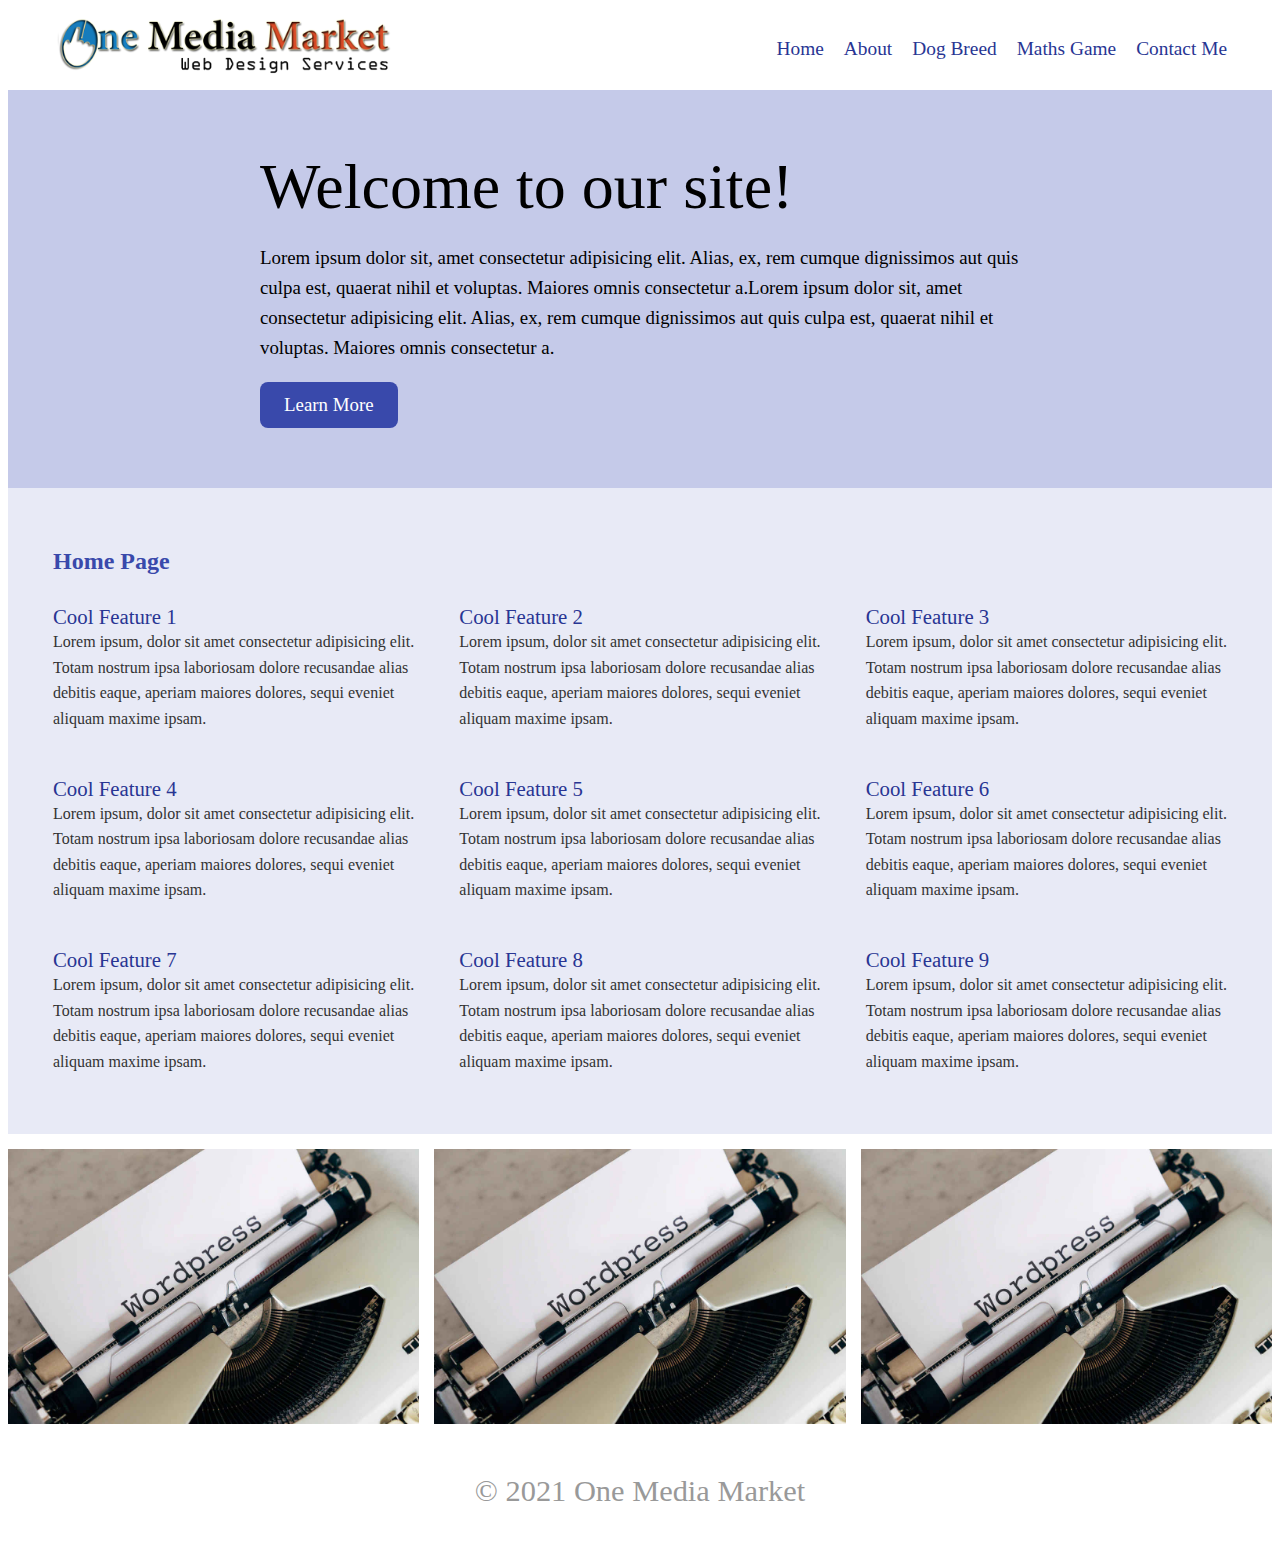
<file: index.html>
<!DOCTYPE html>
<html lang="en">
  <head>
    <meta charset="UTF-8" />
    <meta name="viewport" content="width=device-width, initial-scale=1.0" />

    <!-- <link rel="preconnect" href="https://fonts.gstatic.com" />
    <link href="https://fonts.googleapis.com/css2?family=Source+Sans+Pro:ital,wght@0,400;0,700;1,400&display=swap" rel="stylesheet" /> -->
    <link rel="stylesheet" href="css/style.css" />
    <title>Document</title>
  </head>
  <body>
    <div class="header">
      <a href="index.html"><img class="logo" src="img/OneMediaMarket_Web_Design_Ireland.png" alt="" /></a>
      <ul class="nav">
        <li><a href="index.html">Home</a></li>
        <li><a href="about.html">About</a></li>
        <li><a href="dog_breed.html">Dog Breed</a></li>
        <li><a href="math.html">Maths Game</a></li>
        <li><a href="contact.html">Contact Me</a></li>
      </ul>
    </div>
    <div class="hero">
      <div class="hero-inner">
        <h1>Welcome to our site!</h1>
        <p>Lorem ipsum dolor sit, amet consectetur adipisicing elit. Alias, ex, rem cumque dignissimos aut quis culpa est, quaerat nihil et voluptas. Maiores omnis consectetur a.Lorem ipsum dolor sit, amet consectetur adipisicing elit. Alias, ex, rem cumque dignissimos aut quis culpa est, quaerat nihil et voluptas. Maiores omnis consectetur a.</p>
        <a href="#" class="button">Learn More</a>
      </div>
    </div>
    <div class="features">
      <h2 class="page_title">Home Page</h2>
      <div class="features-inner">
        <div class="featured-item">
          <h3>Cool Feature 1</h3>
          <p>Lorem ipsum, dolor sit amet consectetur adipisicing elit. Totam nostrum ipsa laboriosam dolore recusandae alias debitis eaque, aperiam maiores dolores, sequi eveniet aliquam maxime ipsam.</p>
        </div>
        <div class="featured-item">
          <h3>Cool Feature 2</h3>
          <p>Lorem ipsum, dolor sit amet consectetur adipisicing elit. Totam nostrum ipsa laboriosam dolore recusandae alias debitis eaque, aperiam maiores dolores, sequi eveniet aliquam maxime ipsam.</p>
        </div>
        <div class="featured-item">
          <h3>Cool Feature 3</h3>
          <p>Lorem ipsum, dolor sit amet consectetur adipisicing elit. Totam nostrum ipsa laboriosam dolore recusandae alias debitis eaque, aperiam maiores dolores, sequi eveniet aliquam maxime ipsam.</p>
        </div>
        <div class="featured-item">
          <h3>Cool Feature 4</h3>
          <p>Lorem ipsum, dolor sit amet consectetur adipisicing elit. Totam nostrum ipsa laboriosam dolore recusandae alias debitis eaque, aperiam maiores dolores, sequi eveniet aliquam maxime ipsam.</p>
        </div>
        <div class="featured-item">
          <h3>Cool Feature 5</h3>
          <p>Lorem ipsum, dolor sit amet consectetur adipisicing elit. Totam nostrum ipsa laboriosam dolore recusandae alias debitis eaque, aperiam maiores dolores, sequi eveniet aliquam maxime ipsam.</p>
        </div>
        <div class="featured-item">
          <h3>Cool Feature 6</h3>
          <p>Lorem ipsum, dolor sit amet consectetur adipisicing elit. Totam nostrum ipsa laboriosam dolore recusandae alias debitis eaque, aperiam maiores dolores, sequi eveniet aliquam maxime ipsam.</p>
        </div>
        <div class="featured-item">
          <h3>Cool Feature 7</h3>
          <p>Lorem ipsum, dolor sit amet consectetur adipisicing elit. Totam nostrum ipsa laboriosam dolore recusandae alias debitis eaque, aperiam maiores dolores, sequi eveniet aliquam maxime ipsam.</p>
        </div>
        <div class="featured-item">
          <h3>Cool Feature 8</h3>
          <p>Lorem ipsum, dolor sit amet consectetur adipisicing elit. Totam nostrum ipsa laboriosam dolore recusandae alias debitis eaque, aperiam maiores dolores, sequi eveniet aliquam maxime ipsam.</p>
        </div>
        <div class="featured-item">
          <h3>Cool Feature 9</h3>
          <p>Lorem ipsum, dolor sit amet consectetur adipisicing elit. Totam nostrum ipsa laboriosam dolore recusandae alias debitis eaque, aperiam maiores dolores, sequi eveniet aliquam maxime ipsam.</p>
        </div>
      </div>
    </div>
    <div class="photos-container">
      <div class="photos">
        <img src="img/wordpress.jpg" alt="" />
        <img src="img/wordpress.jpg" alt="" />
        <img src="img/wordpress.jpg" alt="" />
      </div>
    </div>

    <div class="footer">
      <p>&copy; 2021 One Media Market</p>
    </div>
    <script src="js/script.js"></script>
  </body>
</html>
</file>
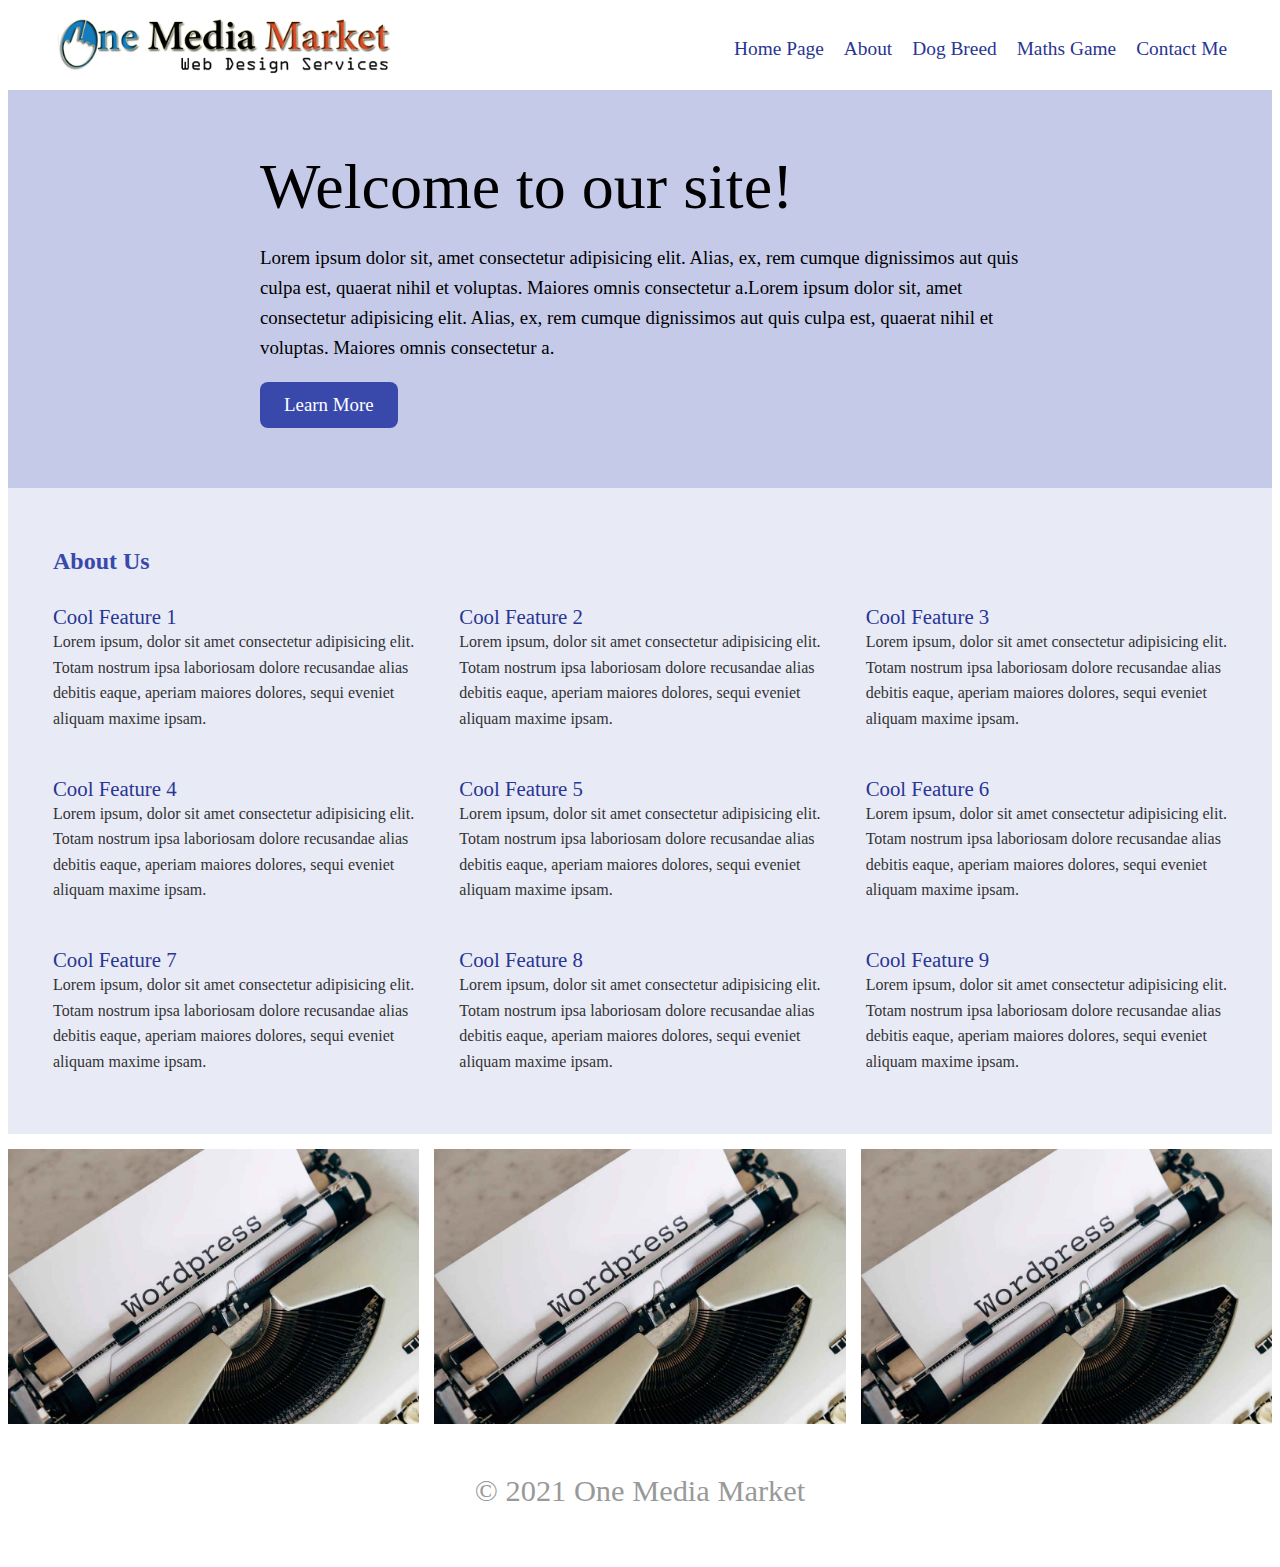
<file: about.html>
<!DOCTYPE html>
<html lang="en">
  <head>
    <meta charset="UTF-8" />
    <meta name="viewport" content="width=device-width, initial-scale=1.0" />

    <!-- <link rel="preconnect" href="https://fonts.gstatic.com" />
    <link href="https://fonts.googleapis.com/css2?family=Source+Sans+Pro:ital,wght@0,400;0,700;1,400&display=swap" rel="stylesheet" /> -->
    <link rel="stylesheet" href="css/style.css" />
    <title>Document</title>
  </head>
  <body>
    <div class="header">
      <a href="index.html"><img class="logo" src="img/OneMediaMarket_Web_Design_Ireland.png" alt="" /></a>
      <ul class="nav">
        <li><a href="index.html">Home Page</a></li>
        <li><a href="about.html">About</a></li>
        <li><a href="dog_breed.html">Dog Breed</a></li>
        <li><a href="math.html">Maths Game</a></li>
        <li><a href="contact.html">Contact Me</a></li>
      </ul>
    </div>
    <div class="hero">
      <div class="hero-inner">
        <h1>Welcome to our site!</h1>
        <p>Lorem ipsum dolor sit, amet consectetur adipisicing elit. Alias, ex, rem cumque dignissimos aut quis culpa est, quaerat nihil et voluptas. Maiores omnis consectetur a.Lorem ipsum dolor sit, amet consectetur adipisicing elit. Alias, ex, rem cumque dignissimos aut quis culpa est, quaerat nihil et voluptas. Maiores omnis consectetur a.</p>
        <a href="#" class="button">Learn More</a>
      </div>
    </div>

    <div class="features">
      <h2 class="page_title">About Us</h2>
      <div class="features-inner">
        <div class="featured-item">
          <h3>Cool Feature 1</h3>
          <p>Lorem ipsum, dolor sit amet consectetur adipisicing elit. Totam nostrum ipsa laboriosam dolore recusandae alias debitis eaque, aperiam maiores dolores, sequi eveniet aliquam maxime ipsam.</p>
        </div>
        <div class="featured-item">
          <h3>Cool Feature 2</h3>
          <p>Lorem ipsum, dolor sit amet consectetur adipisicing elit. Totam nostrum ipsa laboriosam dolore recusandae alias debitis eaque, aperiam maiores dolores, sequi eveniet aliquam maxime ipsam.</p>
        </div>
        <div class="featured-item">
          <h3>Cool Feature 3</h3>
          <p>Lorem ipsum, dolor sit amet consectetur adipisicing elit. Totam nostrum ipsa laboriosam dolore recusandae alias debitis eaque, aperiam maiores dolores, sequi eveniet aliquam maxime ipsam.</p>
        </div>
        <div class="featured-item">
          <h3>Cool Feature 4</h3>
          <p>Lorem ipsum, dolor sit amet consectetur adipisicing elit. Totam nostrum ipsa laboriosam dolore recusandae alias debitis eaque, aperiam maiores dolores, sequi eveniet aliquam maxime ipsam.</p>
        </div>
        <div class="featured-item">
          <h3>Cool Feature 5</h3>
          <p>Lorem ipsum, dolor sit amet consectetur adipisicing elit. Totam nostrum ipsa laboriosam dolore recusandae alias debitis eaque, aperiam maiores dolores, sequi eveniet aliquam maxime ipsam.</p>
        </div>
        <div class="featured-item">
          <h3>Cool Feature 6</h3>
          <p>Lorem ipsum, dolor sit amet consectetur adipisicing elit. Totam nostrum ipsa laboriosam dolore recusandae alias debitis eaque, aperiam maiores dolores, sequi eveniet aliquam maxime ipsam.</p>
        </div>
        <div class="featured-item">
          <h3>Cool Feature 7</h3>
          <p>Lorem ipsum, dolor sit amet consectetur adipisicing elit. Totam nostrum ipsa laboriosam dolore recusandae alias debitis eaque, aperiam maiores dolores, sequi eveniet aliquam maxime ipsam.</p>
        </div>
        <div class="featured-item">
          <h3>Cool Feature 8</h3>
          <p>Lorem ipsum, dolor sit amet consectetur adipisicing elit. Totam nostrum ipsa laboriosam dolore recusandae alias debitis eaque, aperiam maiores dolores, sequi eveniet aliquam maxime ipsam.</p>
        </div>
        <div class="featured-item">
          <h3>Cool Feature 9</h3>
          <p>Lorem ipsum, dolor sit amet consectetur adipisicing elit. Totam nostrum ipsa laboriosam dolore recusandae alias debitis eaque, aperiam maiores dolores, sequi eveniet aliquam maxime ipsam.</p>
        </div>
      </div>
    </div>
    <div class="photos-container">
      <div class="photos">
        <img src="img/wordpress.jpg" alt="" />
        <img src="img/wordpress.jpg" alt="" />
        <img src="img/wordpress.jpg" alt="" />
      </div>
    </div>

    <div class="footer">
      <p>&copy; 2021 One Media Market</p>
    </div>
    <script src="js/script.js"></script>
  </body>
</html>
</file>
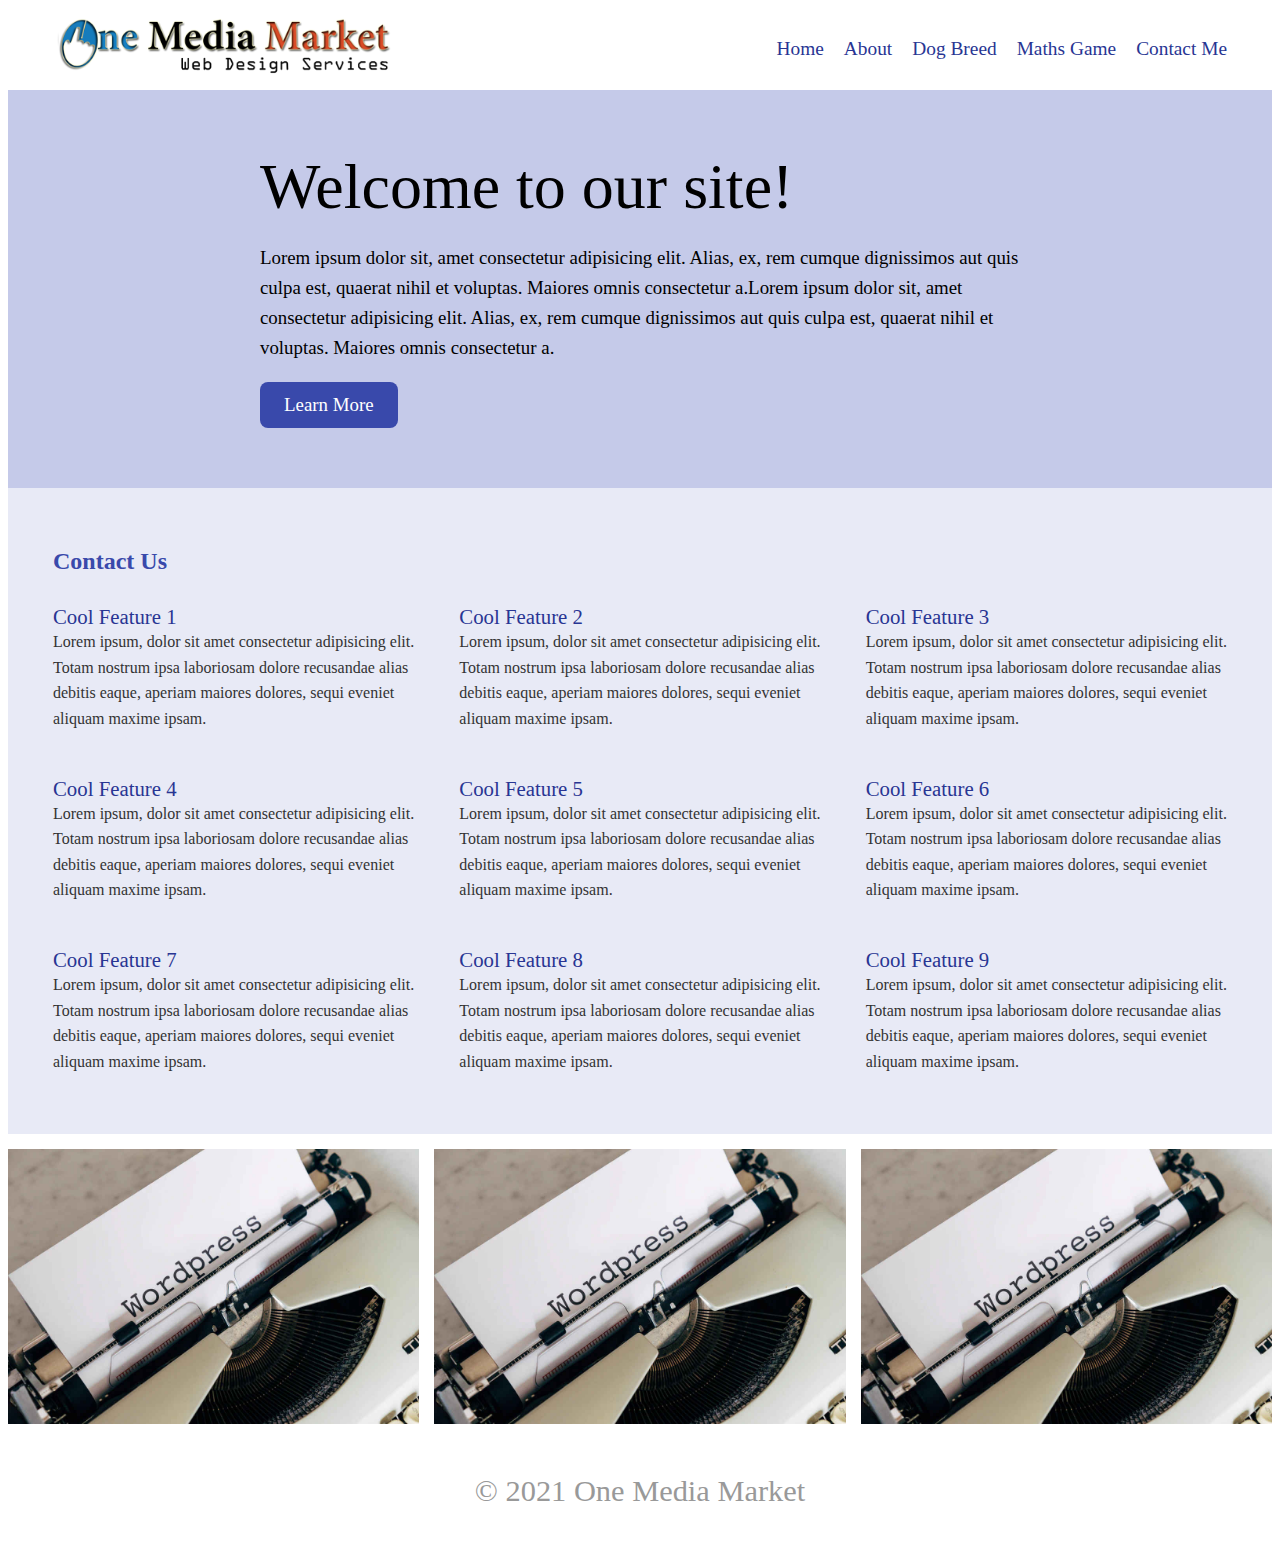
<file: contact.html>
<!DOCTYPE html>
<html lang="en">
  <head>
    <meta charset="UTF-8" />
    <meta name="viewport" content="width=device-width, initial-scale=1.0" />

    <!-- <link rel="preconnect" href="https://fonts.gstatic.com" />
    <link href="https://fonts.googleapis.com/css2?family=Source+Sans+Pro:ital,wght@0,400;0,700;1,400&display=swap" rel="stylesheet" /> -->
    <link rel="stylesheet" href="css/style.css" />
    <title>Document</title>
  </head>
  <body>
    <div class="header">
      <a href="index.html"><img class="logo" src="img/OneMediaMarket_Web_Design_Ireland.png" alt="" /></a>
      <ul class="nav">
        <li><a href="index.html">Home</a></li>
        <li><a href="about.html">About</a></li>
        <li><a href="dog_breed.html">Dog Breed</a></li>
        <li><a href="math.html">Maths Game</a></li>
        <li><a href="contact.html">Contact Me</a></li>
      </ul>
    </div>
    <div class="hero">
      <div class="hero-inner">
        <h1>Welcome to our site!</h1>
        <p>Lorem ipsum dolor sit, amet consectetur adipisicing elit. Alias, ex, rem cumque dignissimos aut quis culpa est, quaerat nihil et voluptas. Maiores omnis consectetur a.Lorem ipsum dolor sit, amet consectetur adipisicing elit. Alias, ex, rem cumque dignissimos aut quis culpa est, quaerat nihil et voluptas. Maiores omnis consectetur a.</p>
        <a href="#" class="button">Learn More</a>
      </div>
    </div>
    <div class="features">
      <h2 class="page_title">Contact Us</h2>
      <div class="features-inner">
        <div class="featured-item">
          <h3>Cool Feature 1</h3>
          <p>Lorem ipsum, dolor sit amet consectetur adipisicing elit. Totam nostrum ipsa laboriosam dolore recusandae alias debitis eaque, aperiam maiores dolores, sequi eveniet aliquam maxime ipsam.</p>
        </div>
        <div class="featured-item">
          <h3>Cool Feature 2</h3>
          <p>Lorem ipsum, dolor sit amet consectetur adipisicing elit. Totam nostrum ipsa laboriosam dolore recusandae alias debitis eaque, aperiam maiores dolores, sequi eveniet aliquam maxime ipsam.</p>
        </div>
        <div class="featured-item">
          <h3>Cool Feature 3</h3>
          <p>Lorem ipsum, dolor sit amet consectetur adipisicing elit. Totam nostrum ipsa laboriosam dolore recusandae alias debitis eaque, aperiam maiores dolores, sequi eveniet aliquam maxime ipsam.</p>
        </div>
        <div class="featured-item">
          <h3>Cool Feature 4</h3>
          <p>Lorem ipsum, dolor sit amet consectetur adipisicing elit. Totam nostrum ipsa laboriosam dolore recusandae alias debitis eaque, aperiam maiores dolores, sequi eveniet aliquam maxime ipsam.</p>
        </div>
        <div class="featured-item">
          <h3>Cool Feature 5</h3>
          <p>Lorem ipsum, dolor sit amet consectetur adipisicing elit. Totam nostrum ipsa laboriosam dolore recusandae alias debitis eaque, aperiam maiores dolores, sequi eveniet aliquam maxime ipsam.</p>
        </div>
        <div class="featured-item">
          <h3>Cool Feature 6</h3>
          <p>Lorem ipsum, dolor sit amet consectetur adipisicing elit. Totam nostrum ipsa laboriosam dolore recusandae alias debitis eaque, aperiam maiores dolores, sequi eveniet aliquam maxime ipsam.</p>
        </div>
        <div class="featured-item">
          <h3>Cool Feature 7</h3>
          <p>Lorem ipsum, dolor sit amet consectetur adipisicing elit. Totam nostrum ipsa laboriosam dolore recusandae alias debitis eaque, aperiam maiores dolores, sequi eveniet aliquam maxime ipsam.</p>
        </div>
        <div class="featured-item">
          <h3>Cool Feature 8</h3>
          <p>Lorem ipsum, dolor sit amet consectetur adipisicing elit. Totam nostrum ipsa laboriosam dolore recusandae alias debitis eaque, aperiam maiores dolores, sequi eveniet aliquam maxime ipsam.</p>
        </div>
        <div class="featured-item">
          <h3>Cool Feature 9</h3>
          <p>Lorem ipsum, dolor sit amet consectetur adipisicing elit. Totam nostrum ipsa laboriosam dolore recusandae alias debitis eaque, aperiam maiores dolores, sequi eveniet aliquam maxime ipsam.</p>
        </div>
      </div>
    </div>
    <div class="photos-container">
      <div class="photos">
        <img src="img/wordpress.jpg" alt="" />
        <img src="img/wordpress.jpg" alt="" />
        <img src="img/wordpress.jpg" alt="" />
      </div>
    </div>

    <div class="footer">
      <p>&copy; 2021 One Media Market</p>
    </div>
    <script src="js/script.js"></script>
  </body>
</html>
</file>
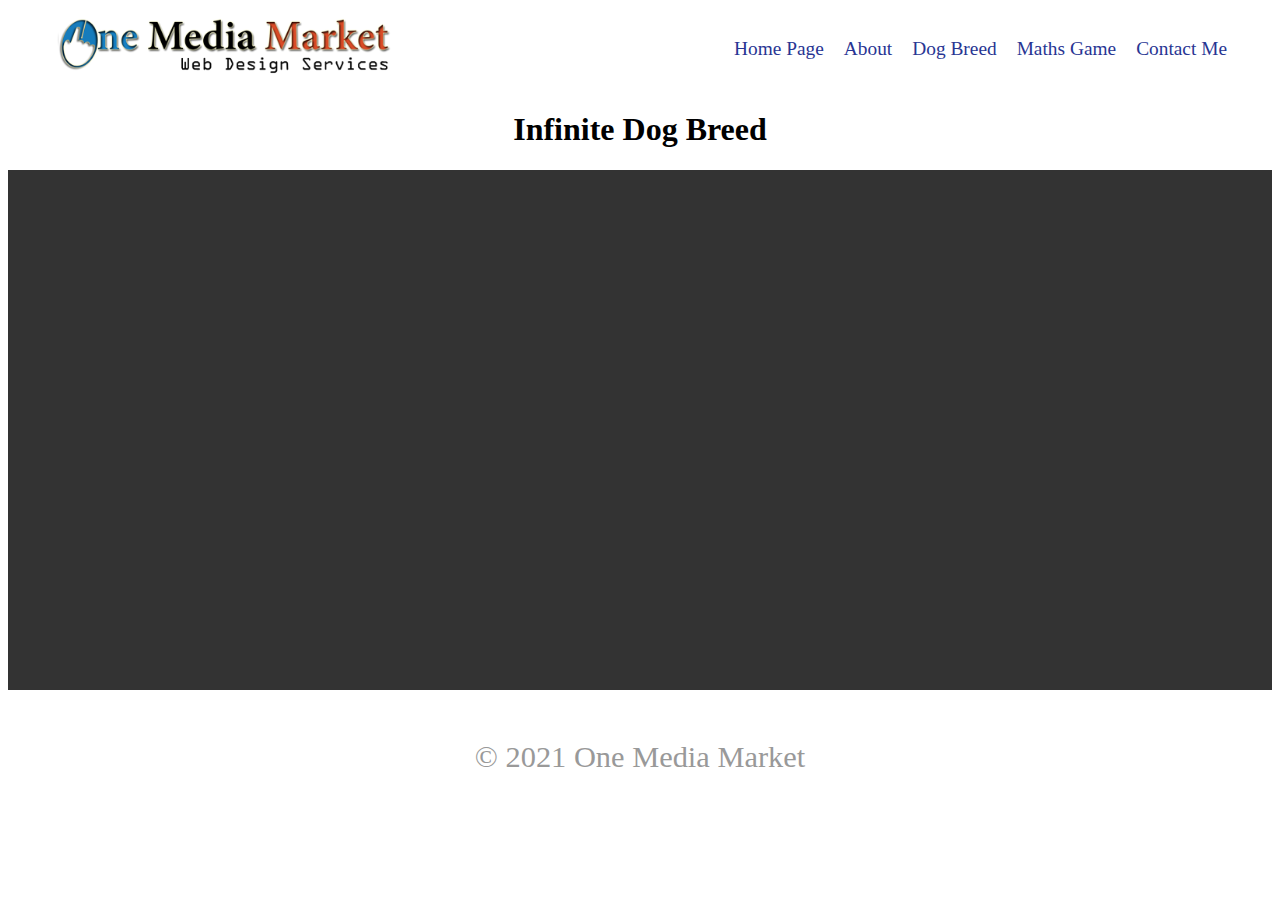
<file: dog_breed.html>
<!DOCTYPE html>
<html lang="en">
  <head>
    <meta charset="UTF-8" />
    <meta name="viewport" content="width=device-width, initial-scale=1.0" />

    <!-- <link rel="preconnect" href="https://fonts.gstatic.com" />
    <link href="https://fonts.googleapis.com/css2?family=Source+Sans+Pro:ital,wght@0,400;0,700;1,400&display=swap" rel="stylesheet" /> -->

    <link rel="stylesheet" href="css/main.css" />
    <link rel="stylesheet" href="css/style.css" />
    <title>Document</title>
  </head>
  <body>
    <div class="header">
      <a href="index.html"><img class="logo" src="img/OneMediaMarket_Web_Design_Ireland.png" alt="" /></a>
      <ul class="nav">
        <li><a href="index.html">Home Page</a></li>
        <li><a href="about.html">About</a></li>
        <li><a href="dog_breed.html">Dog Breed</a></li>
        <li><a href="math.html">Maths Game</a></li>
        <li><a href="contact.html">Contact Me</a></li>
      </ul>
    </div>

    <div class="app">
      <div class="dogHeader">
        <h1>Infinite Dog Breed</h1>
        <div id="breed"></div>
      </div>
      <div class="slideshow" id="slideshow"></div>
    </div>

    <!-- <div class="photos-container">
      <div class="photos">
        <img src="img/wordpress.jpg" alt="" />
        <img src="img/wordpress.jpg" alt="" />
        <img src="img/wordpress.jpg" alt="" />
      </div>
    </div>-->

    <div class="footer">
      <p>&copy; 2021 One Media Market</p>
    </div>
    <script src="js/script.js"></script>
  </body>
</html>
</file>
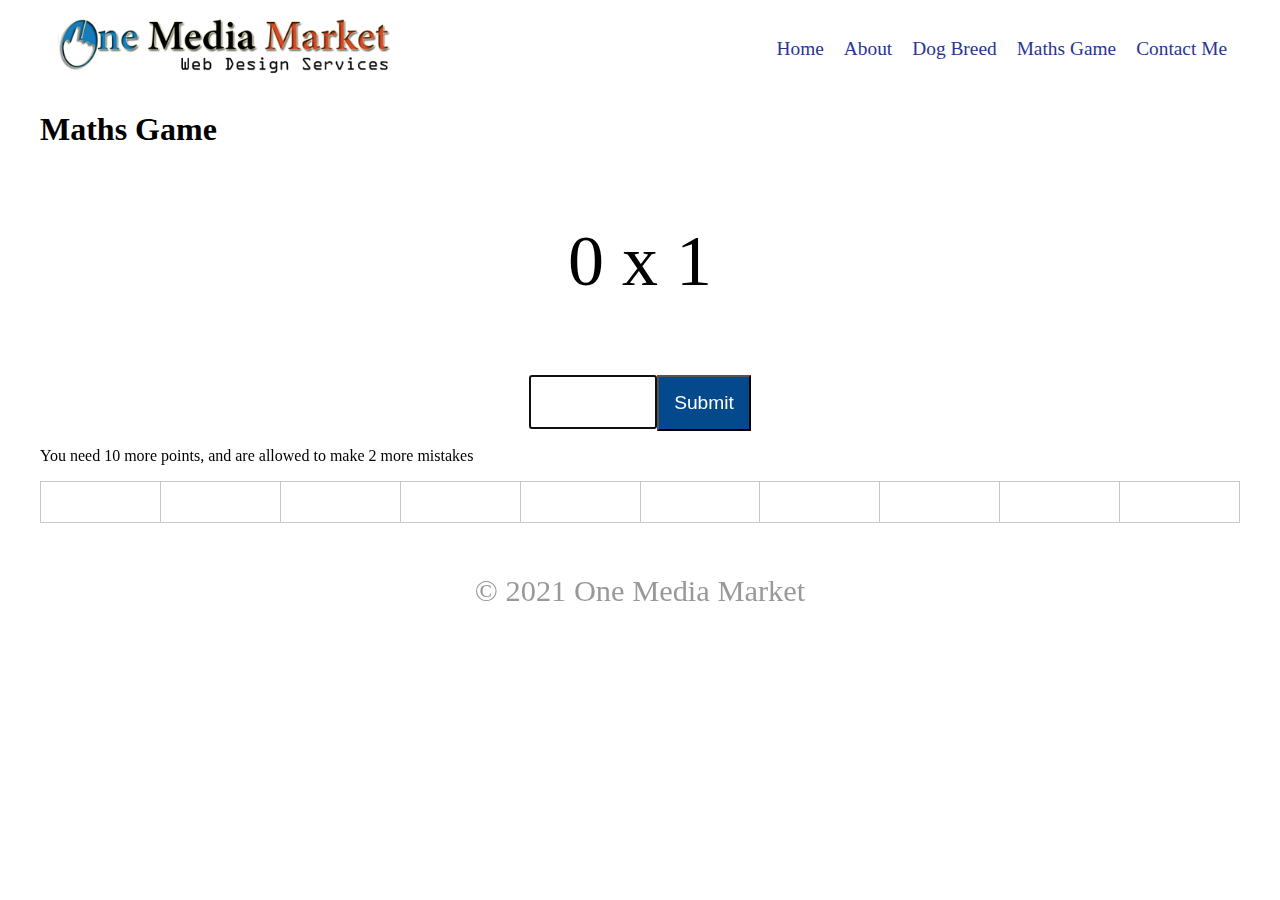
<file: math.html>
<!DOCTYPE html>
<html lang="en">
  <head>
    <meta charset="UTF-8" />
    <meta name="viewport" content="width=device-width, initial-scale=1.0" />

    <!-- <link rel="preconnect" href="https://fonts.gstatic.com" />
    <link href="https://fonts.googleapis.com/css2?family=Source+Sans+Pro:ital,wght@0,400;0,700;1,400&display=swap" rel="stylesheet" /> -->
    <link rel="stylesheet" href="css/style.css" />
    <link rel="stylesheet" href="css/math.css" />
    <title>Document</title>
  </head>
  <body>
    <div class="header">
      <a href="index.html"><img class="logo" src="img/OneMediaMarket_Web_Design_Ireland.png" alt="" /></a>
      <ul class="nav">
        <li><a href="index.html">Home</a></li>
        <li><a href="about.html">About</a></li>
        <li><a href="dog_breed.html">Dog Breed</a></li>
        <li><a href="math.html">Maths Game</a></li>
        <li><a href="contact.html">Contact Me</a></li>
      </ul>
    </div>

    <div class="container">
      <h1>Maths Game</h1>

      <div class="main-ui">
        <p class="problem"></p>
        <form action="" class="our-form">
          <input type="text" class="our-field" autocomplete="off" />
          <button>Submit</button>
        </form>

        <p>You need <span class="points-needed">10</span> more points, and are allowed to make <span class="mistakes-allowed">2</span> more mistakes</p>
        <div class="progress">
          <div class="boxes">
            <div class="box"></div>
            <div class="box"></div>
            <div class="box"></div>
            <div class="box"></div>
            <div class="box"></div>
            <div class="box"></div>
            <div class="box"></div>
            <div class="box"></div>
            <div class="box"></div>
            <div class="box"></div>
          </div>
          <div class="progress-inner"></div>
        </div>
      </div>

      <div class="overlay">
        <div class="overlay-inner">
          <p class="end-message"></p>
          <button class="reset-button">Start Over</button>
        </div>
      </div>
    </div>

    <div class="footer">
      <p>&copy; 2021 One Media Market</p>
    </div>
    <script src="js/math.js"></script>
  </body>
</html>
</file>
<file: css/style.css>
/* h1 {
  color: teal;
}
hr {
  color: rgba(0, 0, 0, 0.6);
  width: 80%;
}

img.logo {
  width: 35%;
}

/*  nav menu */
/*
ul {
  list-style: none;
  display: inline;
}
li {
  padding: 10px 30px;
  display: inline-flex;
  float: right;
}
ul > li > a {
  text-decoration: none;
  list-style: none;
  padding: 10px 20px;
  text-transform: uppercase;
} 
##############################################################
*/
@import url("https://fonts.googleapis.com/css2?family=Source+Sans+Pro:ital,wght@0,400;0,700;1,400&display=swap");
/* body {
  margin: 0;
  font-family: "Source Sans Pro", sans-serif;
} */
.header {
  padding: 0 45px;
  background-color: #fff;
  color: #283593;
  display: flex;
  justify-content: space-between;
  align-items: center;
  flex-wrap: wrap;
}
img.logo {
  width: 35%;
  max-width: 450px;
  min-width: 350px;
}

.nav a {
  color: #283593;
  text-decoration: none;
  display: block;
  transition: all 0.3s ease-out;
  font-size: 121%;
}

.nav a:hover {
  color: #c5cae9;
  transform: rotate(05deg);
}
.nav {
  list-style: none;
  margin: 0;
  padding: 0;
  display: flex;
}

.nav li {
  margin-left: 20px;
}
.hero {
  background-color: #c5cae9;
  padding: 60px 45px;
  display: flex;
  justify-content: center;
}

.hero-inner {
  max-width: 760px;
}

.hero h1 {
  font-weight: normal;
  font-size: 4rem;
  margin: 0;
}

.hero p {
  font-size: 1.18rem;
  line-height: 1.6;
}

.button {
  background-color: #3949ab;
  color: #fff;
  text-decoration: none;
  padding: 12px 24px;
  border-radius: 8px;
  font-size: 1.18rem;
  display: inline-block;
}
.page_title {
  color: #3949ab;
  max-width: 1200px;
  margin: 0 auto;
  margin-bottom: 30px;
}

.features {
  background-color: #e8eaf6;
  padding: 60px 45px;
}

.features-inner {
  max-width: 1200px;
  margin: 0 auto;
  display: grid;
  grid-template-columns: repeat(auto-fit, minmax(300px, 1fr));
  grid-column-gap: 45px;
  grid-row-gap: 45px;
}

.featured-item h3 {
  color: #283593;
  font-size: 1.3rem;
  font-weight: normal;
  margin: 0;
}

.featured-item p {
  margin: 0;
  line-height: 1.6;
  color: #333;
}

.footer {
  text-align: center;
  padding: 20px 0;
  color: #999999;
  font-size: 1.9rem;
}

/* Photos ==================================== */

.photos-container {
  max-width: 1350px;
  margin: 0 auto;
  padding-top: 15px;
}
.photos img {
  width: 100%;
}

.photos {
  display: grid;
  grid-template-columns: repeat(auto-fit, minmax(350px, 1fr));
  grid-column-gap: 15px;
}
</file>
<file: css/main.css>
/* body {
  margin: 0;
  font-family: sans-serif;
} */

.app {
  height: 100%;
  min-height: 600px;
  width: 100%;
  display: flex;
  flex-direction: column;
}

.dogHeader {
  text-align: center;
}

.dogHeader select {
  font-size: 1.5rem;
  border-top-left-radius: 10px;
}

.slideshow {
  flex: 1;
  background-color: #333;
  position: relative;
  overflow: hidden;
}

.slide {
  position: absolute;
  top: 0;
  bottom: 0;
  left: 0;
  right: 0;
  background-repeat: no-repeat;
  background-size: contain;
  background-position: center center;
  max-height: 500px;
  margin-top: 30px;
  margin-bottom: 30px;
  opacity: 0;
  transform: scale(1);
  transition: all 0.9s ease-out;
}

.slide:nth-last-child(2) {
  opacity: 1;
  transform: scale(1.08);
}
</file>
<file: css/math.css>
.container {
  max-width: 1200px;
  margin: 0 auto;
}

.main-ui {
  min-width: 800px;
  margin: 0 auto;
}

.our-form {
  display: flex;
  justify-content: center;
}

.status {
  text-align: center;
  font-size: 0.85rem;
}

.boxes {
  display: flex;
  width: 100%;
}

.progress {
  border: 1px solid #c7c7c7;
  border-right: none;
  position: relative;
}

.progress-inner {
  position: absolute;
  top: 0;
  bottom: 0;
  width: 100%;
  background-color: #7ecc00;
  opacity: 0.57;
  transform: scaleX(0);
  transform-origin: center left;
  transition: transform 0.4s ease-out;
}

.box {
  height: 40px;
  border-right: 1px solid #c7c7c7;
  flex: 1;
}

.overlay {
  position: fixed;
  top: 0;
  bottom: 0;
  left: 0;
  right: 0;
  background-color: rgba(255, 255, 255, 0.82);
  display: flex;
  justify-content: center;
  align-items: center;
  opacity: 0;
  visibility: hidden;
  transition: all 0.33s ease-out;
  transform: scale(1.2);
}

body.overlay-is-open .overlay,
.overlay-visible {
  opacity: 1;
  visibility: visible;
  transform: scale(1);
}

body.overlay-is-open .main-ui {
  filter: blur(4px);
}

@keyframes showError {
  50% {
    color: red;
    transform: scale(1.2);
  }
  100% {
    color: #333;
    transform: scale(1);
  }
}

.animate-wrong {
  animation: 1.33s showError;
}

.problem {
  text-align: center;
  font-size: 4.5rem;
}

input {
  height: 48px;
  width: 120px;
}

button {
  padding: 15px;
  font-size: 1.2rem;
  background-color: #03498b;
  color: #fff;
}
</file>
